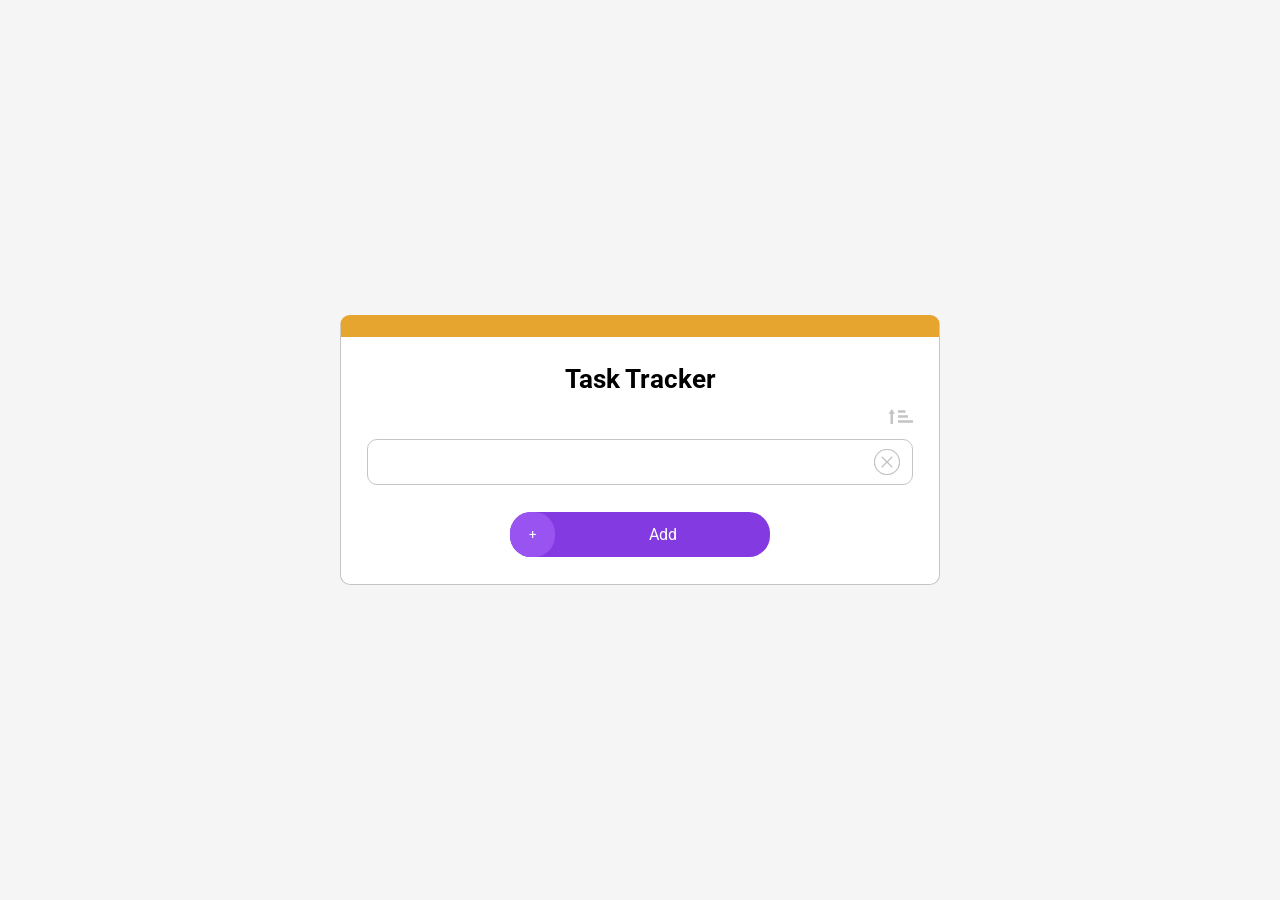
<file: index.html>
<!DOCTYPE html>
    <html lang="en">

    <head>
        <meta charset="UTF-8">
        <meta name="viewport" content="width=device-width, initial-scale=1.0">
        <title>Task Tracker</title>
        <link rel="stylesheet" href="style.css">
    </head>

    <body>
        <div class="container">
            <h1>Task Tracker</h1>
            <div class="sort"></div>
            <div class="addelement">
                <input type="text" name="metn">
                <div class="quit"></div>
            </div>
            <ol></ol>
            <div class="add">
                <button>+</button>
                <p>Add</p>
            </div>
        </div>



        <script src="script.js"></script>
    </body>

    </html>
</file>
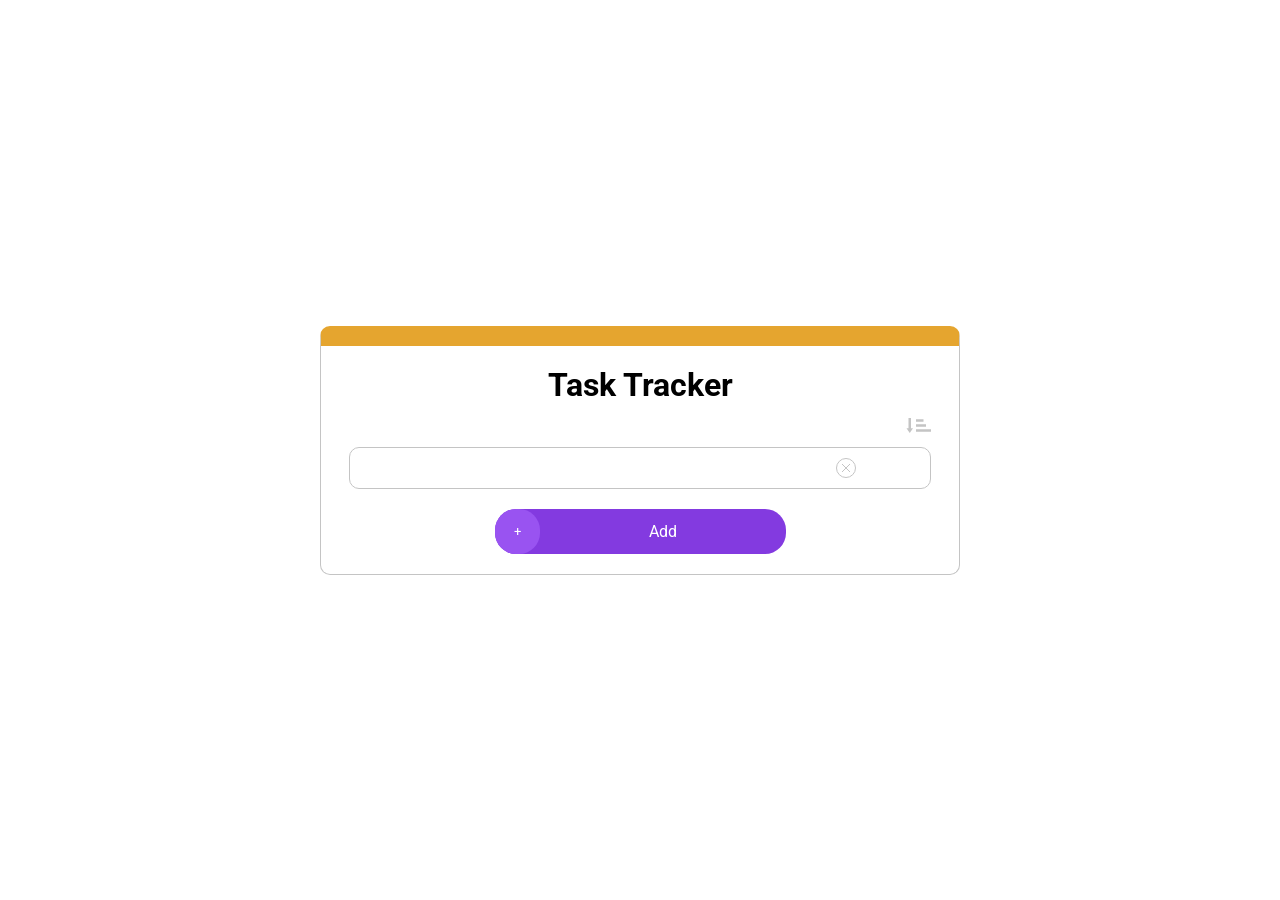
<file: CFF Modul 2/index.html>
<!DOCTYPE html>
<html lang="en">

<head>
    <meta charset="UTF-8">
    <meta name="viewport" content="width=device-width, initial-scale=1.0">
    <title>Task Tracker</title>
    <link rel="stylesheet" href="style.css">
</head>

<body>
    <div class="container">
        <h1>Task Tracker</h1>
        <img src="img/unsort.svg" alt="sort" class="sortimg">
        <div class="addelement">
            <input type="text">
            <img src="img/quit.svg" alt="quit">
        </div>
        <ol></ol>
        <div class="add">
            <button>+</button>
            <p>Add</p>
        </div>
    </div>



    <script src="script.js"></script>
</body>

</html>
</file>
<file: style.css>
@import url('https://fonts.googleapis.com/css2?family=Roboto:ital,wght@0,100..900;1,100..900&display=swap');

* {
    padding: 0;
    margin: 0;
    box-sizing: border-box;
    font-family: Roboto, sans-serif;
}

body {
    min-height: 100vh;
    display: flex;
    justify-content: center;
    align-items: center;
    padding: 2vh 2vw;
    background: #f5f5f5;
}

.container {
    overflow: hidden;
    padding: 3vh 2vw;
    width: 90vw;
    max-width: 600px;
    border: 1px solid #C4C4C4;
    border-top: 2.5vh solid #E5A52F;
    border-radius: 10px;
    background: #fff;
}

h1 {
    text-align: center;
    font-size: 1.6rem;
}

.sort {
    width: 2vw;
    height: 2vh;
    min-width: 18px;
    min-height: 12px;
    background: url("img/sort.svg") no-repeat center/contain;
    display: block;
    margin: 1.5vh 0 1.5vh auto;
}

.addelement {
    display: flex;
    justify-content: space-between;
    border: 1px solid #C4C4C4;
    border-radius: 10px;
    padding: 1vh 1vw;
    gap: 10px;
}

input {
    width: 100%;
    border: none;
    outline: none;
    font-size: 1rem;
}

.quit {
    width: 2vw;
    height: 2vw;
    min-width: 16px;
    min-height: 16px;
    background: url(img/quit.svg) no-repeat center/contain;
    flex-shrink: 0;
}

.quit:hover {
    background: url(img/quithover.svg) no-repeat center/contain;
}

.btns {
    display: flex;
    gap: 10px;
    flex-shrink: 0;
}

.edit {
    width: 2vw;
    height: 2vw;
    min-width: 16px;
    min-height: 16px;
    background: url("img/edit.svg") no-repeat center/contain;
}

.edit:hover {
    background: url(img/edithover.svg) no-repeat center/contain;
}

.save {
    width: 2vw;
    height: 2vw;
    min-width: 16px;
    min-height: 16px;
    background: url("img/save.svg") no-repeat center/contain;
}

.save:hover {
    background: url(img/savehover.svg) no-repeat center/contain;
}

ol {
    text-align: left;
    border: 1px solid #C4C4C4;
    border-radius: 10px;
    padding: 1vh 1vw;
    margin: 2vh 0;
    font-size: 1rem;
}

ol li {
    display: flex;
    justify-content: space-between;
    align-items: center;
    gap: 10px;
    word-break: break-word;
    margin: 1vh 0;
}

.add {
    margin: 3vh auto 0;
    width: 60vw;
    max-width: 260px;
    background-color: #833AE0;
    display: flex;
    color: #fff;
    border-radius: 21px;
    align-items: center;
    cursor: pointer;
}

.add button {
    width: 12vw;
    height: 12vw;
    max-width: 45px;
    max-height: 45px;
    min-width: 38px;
    min-height: 38px;
    color: #fff;
    border-radius: 21px;
    border: none;
    background-color: #9953F1;
    cursor: pointer;
}

.add p {
    flex: 1;
    text-align: center;
    font-size: 1rem;
}
</file>
<file: CFF Modul 2/style.css>
@import url('https://fonts.googleapis.com/css2?family=Roboto:ital,wght@0,100..900;1,100..900&display=swap');

* {
    padding: 0px 0px;
    margin: 0px 0px;
    box-sizing: border-box;
    font-family: Roboto, sans-serif;
}

body {
    height: 100vh;
    display: flex;
    justify-content: center;
    align-items: center;
}

.container {
    overflow: hidden;
    text-align: center;
    padding: 20px 28px;
    width: 50%;
    border: 1px solid #C4C4C4;
    border-top: 20px solid #E5A52F;
    margin: 0px auto;
    border-radius: 10px;x
}

h1,
.add {
    text-align: center;
}

.addelement {
    border: 1px solid #C4C4C4;
    border-radius: 10px;
    padding: 10px 10px;
    display: flex;
    align-items: center;
}

.sortimg {
    display: block;
    margin: 14px 0px;
    margin-left: auto;
}

input {
    width: 85%;
    border: none;
    outline: none;
}

.add {
    margin: 0px auto;
    margin-top: 20px;
    width: 50%;
    background-color: #833AE0;
    display: flex;
    color: #fff;
    border-radius: 21px;
    align-items: center;
}

.add button {
    width: 45px;
    height: 45px;
    color: #fff;
    border-radius: 21px;
    border: none;
    background-color: #9953F1;
}

.add p {
    flex: 1;
    text-align: center;
}
</file>
